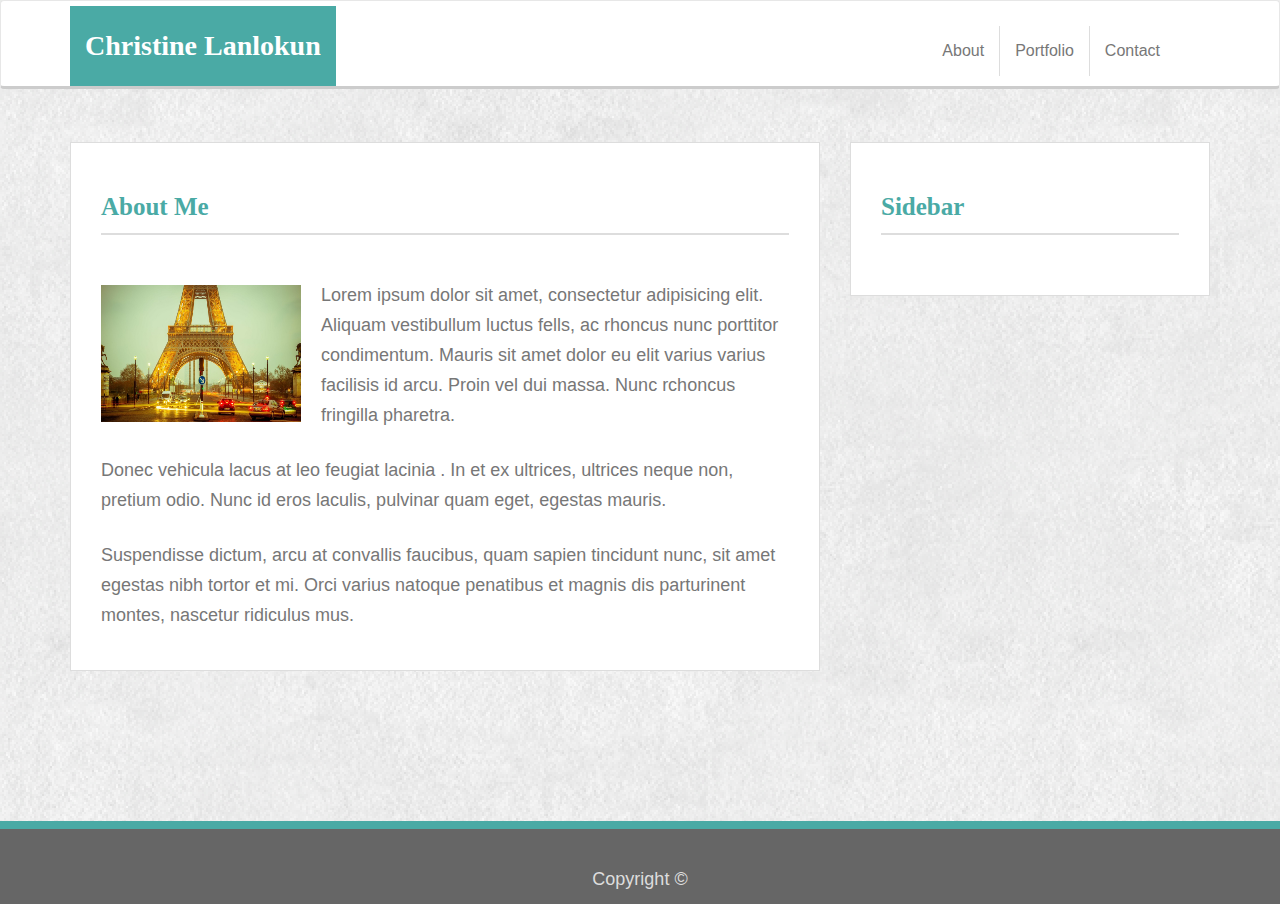
<file: index.html>
<!DOCTYPE html>
<html lang="en-us">	

<head>
  <meta charset="UTF-8">
  <meta name="viewport" content="width=device-width, initial-scale=1">
	<title>Bootstrap-Portfolio</title>
	<link rel="stylesheet" href="https://maxcdn.bootstrapcdn.com/bootstrap/3.3.6/css/bootstrap.min.css">
	<link rel="stylesheet" type="text/css" href="assets/css/style.css">
</head>

<body>
<!--Start Nav-->
<nav class="navbar navbar-default" id="masthead">
	 <div class="container">
  	     <div class="navbar-header">
	         <button type="button" class="navbar-toggle collapsed" data-toggle="collapse" data-target="#bs-example-navbar-collapse-1" aria-expanded="false">
                 <span class="sr-only">Toggle navigation</span>
                 <span class="icon-bar"></span>
                 <span class="icon-bar"></span>
                 <span class="icon-bar"></span>
             </button>
             <div class= "col-xs-12 col-sm-12">
    	         <a class="navbar-brand" href="index.html" id="logo">Christine Lanlokun</a>
             </div>
         </div>
         <div class="collapse navbar-collapse" id="bs-example-navbar-collapse-1">
             <ul class="nav navbar-nav navbar-right">
                 <li><a href="index.html">About</a></li>
                 <li><a href="portfolio.html">Portfolio</a></li>
                 <li><a href="contact.html">Contact</a></li>
             </ul>
         </div>
     </div>
</nav>
<!--End Nav-->

<!--Start Main Section-->
<div class="wrap">
     <div class="container">
         <div class="row">
             <!--Start About Content-->
             <div class="col-lg-8 col-md-8 col-sm-12 col-xs-12">
                 <div class= "main-section">
                     <h2>About Me</h2>
                     <img src="assets/images/eiffeltwo.jpg" alt="Eiffle Tower" id="bio-image"/>
                     <p>
                        Lorem ipsum dolor sit amet, consectetur adipisicing elit. Aliquam vestibullum luctus fells, ac rhoncus nunc porttitor condimentum.
                        Mauris sit amet dolor eu elit varius varius facilisis id arcu. Proin vel dui massa. Nunc rchoncus fringilla pharetra. 
                     </p>
                     <p>
                        Donec vehicula lacus at leo feugiat lacinia . In et ex ultrices, ultrices neque non, pretium odio. Nunc id eros laculis, pulvinar quam eget, egestas mauris.
                     </p>
                     <p>
                        Suspendisse dictum, arcu at convallis faucibus, quam sapien tincidunt nunc, sit amet egestas nibh tortor et mi. Orci varius natoque penatibus et magnis dis parturinent montes, nascetur ridiculus mus. 
                     </p>	
                 </div>
            </div>
            <!--End About Content-->
            <!-- Start Sidebar-->
             <div class="col-lg-4 col-md-4 col-sm-12 col-xs-12">
                 <div class="sidebar">
                      <h2> Sidebar</h2>     
                 </div>
            </div>
            <!--End Sidebar -->
        </div>
     </div>
</div>
<!--End Main Section-->

<!--Start Footer-->
<div class="container-fluid footer-section">
        <div class="row">
            <p class = "footertext"> Copyright &copy; </p>
        </div>
    </div>
<!--End Footer-->

<!--Scripts-->
<script src="https://ajax.googleapis.com/ajax/libs/jquery/3.2.1/jquery.min.js"></script>
<script src="https://maxcdn.bootstrapcdn.com/bootstrap/4.0.0/js/bootstrap.min.js"></script>
<!--Scripts-->
	
</body>
</html>
</file>
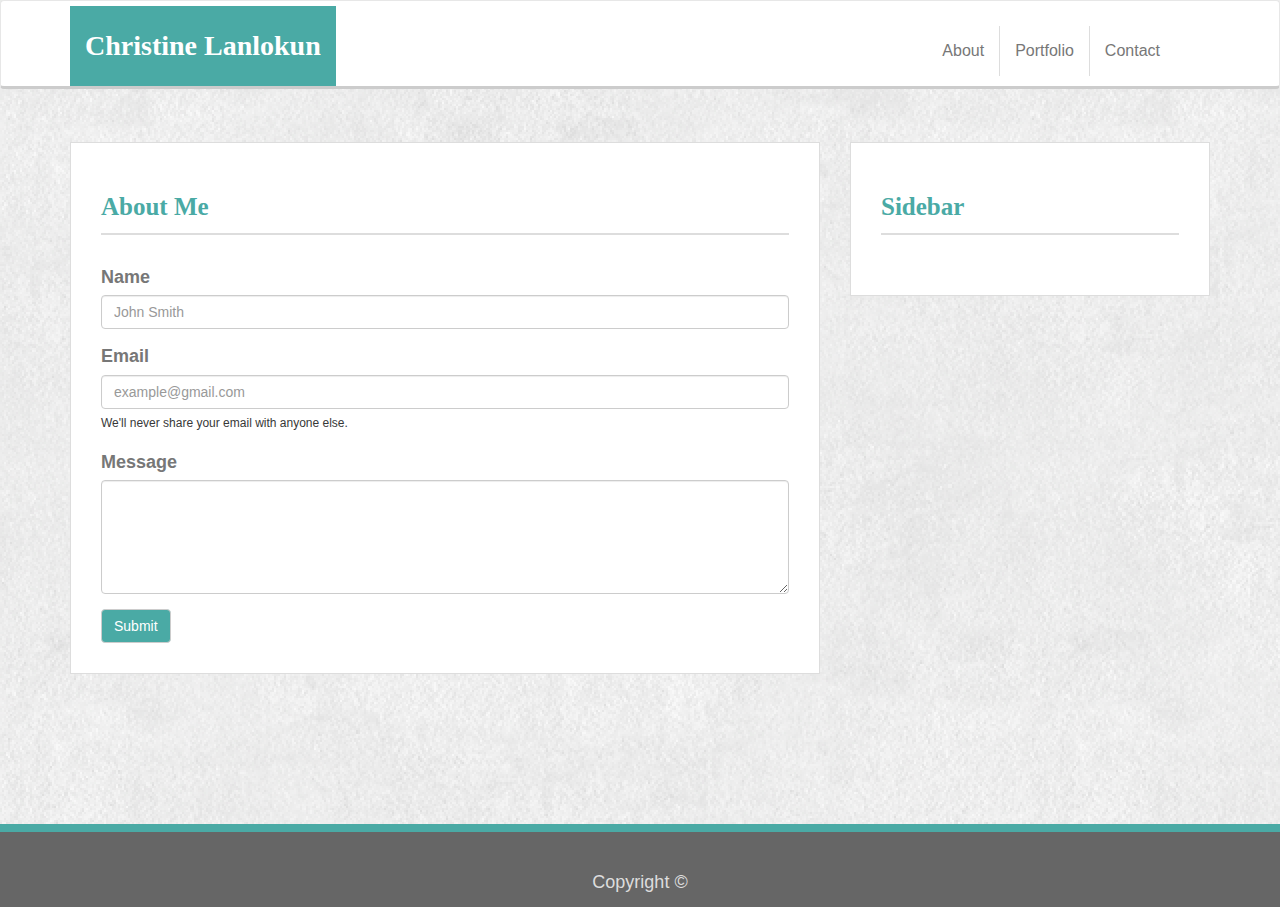
<file: contact.html>
<!DOCTYPE html>
<html lang="en-us">	

<head>
  <meta charset="UTF-8">
  <meta name="viewport" content="width=device-width, initial-scale=1">
	<title>Bootstrap-Portfolio</title>
	<link rel="stylesheet" href="https://maxcdn.bootstrapcdn.com/bootstrap/3.3.6/css/bootstrap.min.css">
	<link rel="stylesheet" type="text/css" href="assets/css/style.css">
</head>

<body>
<!--Start Nav-->
<nav class="navbar navbar-default" id="masthead">
	 <div class="container">
  	     <div class="navbar-header">
	         <button type="button" class="navbar-toggle collapsed" data-toggle="collapse" data-target="#bs-example-navbar-collapse-1" aria-expanded="false">
                 <span class="sr-only">Toggle navigation</span>
                 <span class="icon-bar"></span>
                 <span class="icon-bar"></span>
                 <span class="icon-bar"></span>
             </button>
             <div class= "col-xs-12 col-sm-12">
    	         <a class="navbar-brand" href="index.html" id="logo">Christine Lanlokun</a>
             </div>
         </div>
         <div class="collapse navbar-collapse" id="bs-example-navbar-collapse-1">
             <ul class="nav navbar-nav navbar-right">
                 <li><a href="index.html">About</a></li>
                 <li><a href="portfolio.html">Portfolio</a></li>
                 <li><a href="contact.html">Contact</a></li>
             </ul>
         </div>
     </div>
</nav>
<!--End Nav-->
<!--Start Main Section-->
<div class="wrap">
        <div class="container">
            <div class="row">
                <!--Start About Content-->
                <div class="col-lg-8 col-md-8 col-sm-12 col-xs-12">
                    <div class= "main-section">
                        <h2>About Me</h2>
                        
                        <form action="#">
                               
                              <div class="form-group">
                                    <label for="form_name">Name</label>
                                    <input type="text" class="form-control" id="form_name" name="user_name" placeholder="John Smith" required = "required">
                                </div>
        
                                <div class="form-group">
                                    <label for="form_email">Email</label>
                                    <input type="text" class="form-control" id="form_email" name="user_email" placeholder="example@gmail.com" required = "required">
                                    <small id="emailHelp" class="form-text text-muted">We'll never share your email with anyone else.</small>
                                </div>
             
                                <div class = "form-group">
                                    <label for="form_message">Message</label>
                                     <textarea class="form-control" id="form_message" rows="5" required = "required"></textarea>
                                </div>

                                <button type="submit" class="btn btn-default" id="submit-button">Submit</button>
                            
                            </form>
                    </div>
               </div>
               <!--End About Content-->
               <!-- Start Sidebar-->
                <div class="col-lg-4 col-md-4 col-sm-12 col-xs-12">
                    <div class="sidebar">
                         <h2> Sidebar</h2>     
                    </div>
               </div>
               <!--End Sidebar -->
           </div>
        </div>
   </div>
   <!--End Main Section-->
   
<!--Start Footer-->
<div class="container-fluid footer-section">
        <div class="row">
            <p class = "footertext"> Copyright &copy; </p>
        </div>
    </div>
<!--End Footer-->

<!--Scripts-->
<script src="https://ajax.googleapis.com/ajax/libs/jquery/3.2.1/jquery.min.js"></script>
<script src="https://maxcdn.bootstrapcdn.com/bootstrap/4.0.0/js/bootstrap.min.js"></script>
<!--Scripts-->
	
</body>
</html>
</file>
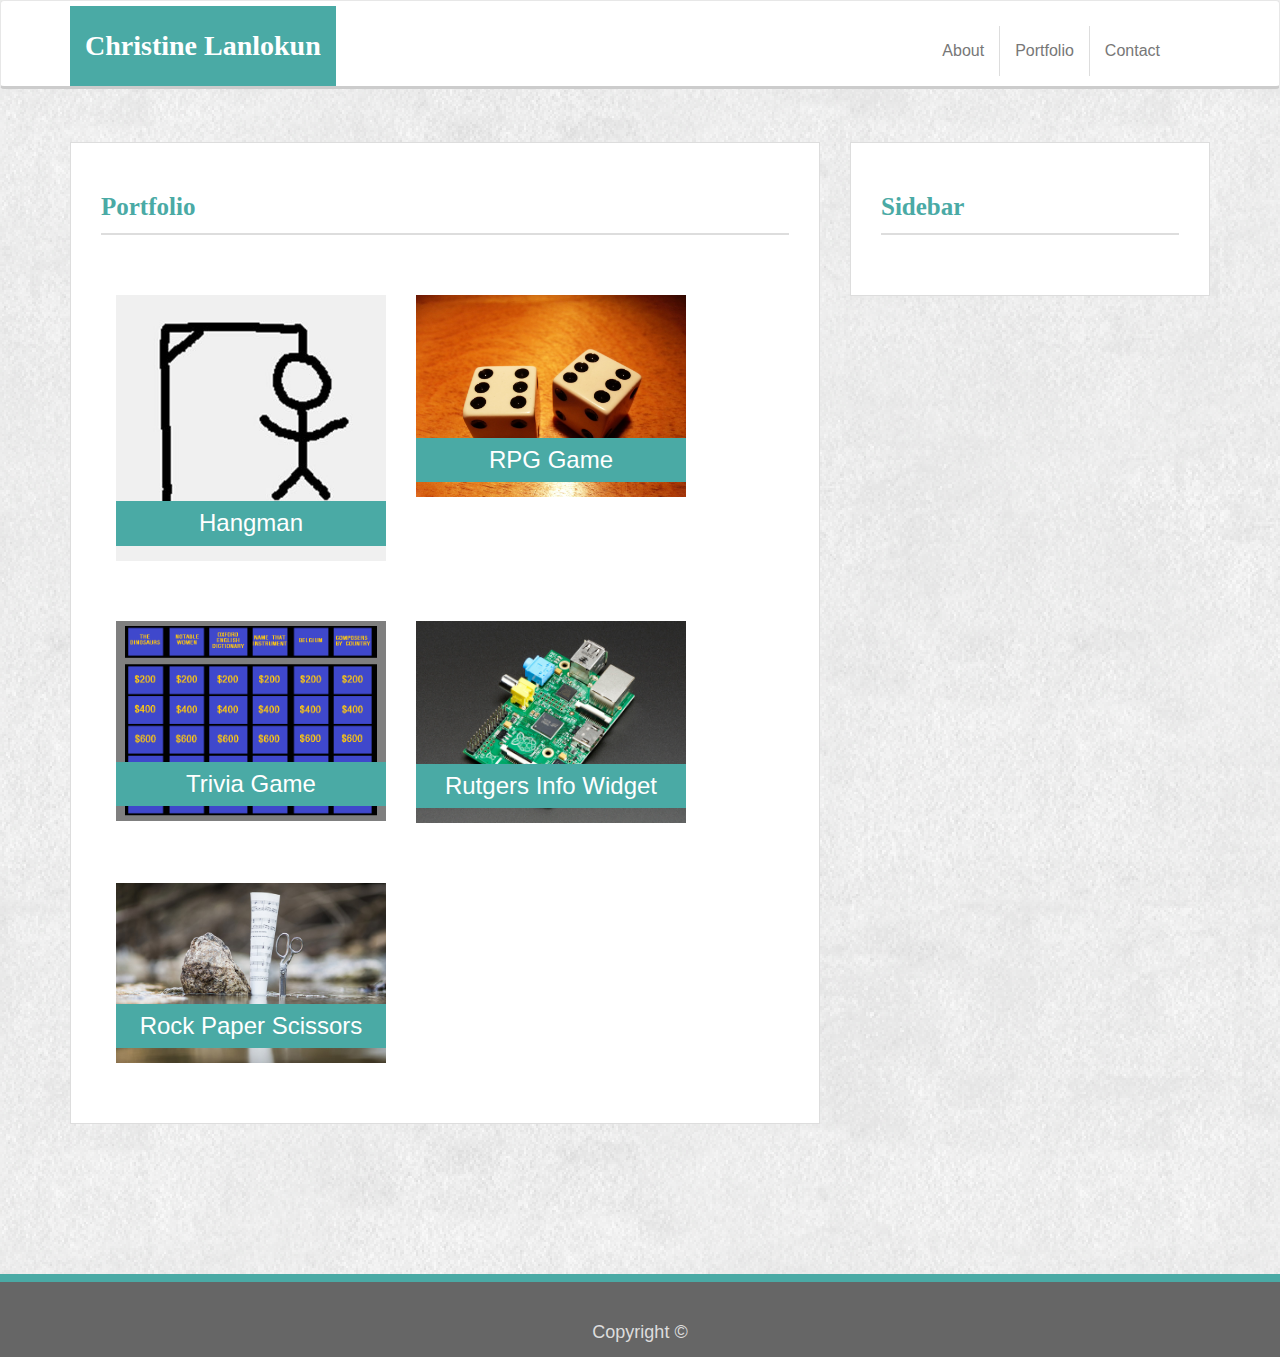
<file: portfolio.html>
<!DOCTYPE html>
<html lang="en-us">	

<head>
  <meta charset="UTF-8">
  <meta name="viewport" content="width=device-width, initial-scale=1">
	<title>Bootstrap-Portfolio</title>
	<link rel="stylesheet" href="https://maxcdn.bootstrapcdn.com/bootstrap/3.3.6/css/bootstrap.min.css">
	<link rel="stylesheet" type="text/css" href="assets/css/style.css">
</head>

<body>
<!--Start Nav-->
<nav class="navbar navbar-default" id="masthead">
	 <div class="container">
  	     <div class="navbar-header">
	         <button type="button" class="navbar-toggle collapsed" data-toggle="collapse" data-target="#bs-example-navbar-collapse-1" aria-expanded="false">
                 <span class="sr-only">Toggle navigation</span>
                 <span class="icon-bar"></span>
                 <span class="icon-bar"></span>
                 <span class="icon-bar"></span>
             </button>
             <div class= "col-xs-12 col-sm-12">
    	         <a class="navbar-brand" href="index.html" id="logo">Christine Lanlokun</a>
             </div>
         </div>
         <div class="collapse navbar-collapse" id="bs-example-navbar-collapse-1">
             <ul class="nav navbar-nav navbar-right">
                 <li><a href="index.html">About</a></li>
                 <li><a href="portfolio.html">Portfolio</a></li>
                 <li><a href="contact.html">Contact</a></li>
             </ul>
         </div>
     </div>
</nav>
<!--End Nav-->

<!--Start Portfolio Section-->
<div class="wrap">
     <div class="container">
         <div class="row">
             <!--Start Portfolio Content-->
             <div class="col-lg-8 col-md-8 col-sm-12 col-xs-12">
                 <div class= "main-section">
                     <h2>Portfolio</h2>

                     <div class="row">
                         <div class="col-md-4 thumbnail">
                             <div class="col-sm-8 thumbnail text-center">
                                  <img class="img-responsive" src="assets/images/hangman1.jpg" alt="Hangman">
                                     <div class="caption">
                                        <h3>Hangman</h3>
                                    </div>
                               </div>
                          </div>
                            
                          <div class="col-md-4 thumbnail">
                             <div class="col-sm-8 col-xs-8 thumbnail text-center">
                                 <img class="img-responsive size" src="assets/images/rpgdice.jpg" alt="RPG Game">
                                     <div class="caption">
                                          <h3>RPG Game</h3>
                                      </div>
                              </div>
                        </div>
                     </div>
                          
                    <div class="row">
                         <div class="col-md-4 thumbnail">
                             <div class="col-sm-8 col-xs-8 thumbnail text-center">
                                 <img class="img-responsive size" src="assets/images/trivia1.png" alt="Trivia Game">
                                      <div class="caption">
                                         <h3>Trivia Game</h3>
                                      </div>
                            </div>
                         </div>
                              
                         <div class="col-md-4 thumbnail">
                             <div class="col-sm-8 col-xs-8 thumbnail text-center">
                                 <img  class = "img-responsive size"src="assets/images/raspwidget.jpg" alt="Rutgers Info Widget">
                                     <div class="caption ">
                                         <h3>Rutgers Info Widget</h3>
                                    </div>
                             </div>
                         </div>
                     </div>
                              
                    <div class="row">
                         <div class="col-md-4 thumbnail">
                             <div class="col-sm-8 col-xs-8 thumbnail text-center">
                                 <img class="img-responsive size" src="assets/images/rockps.jpg" alt="Rock Paper Scissors">
                                      <div class="caption">
                                         <h3>Rock Paper Scissors</h3>
                                      </div>
                             </div>
                         </div>
                   </div>         
            </div>
         </div>
        <!--End Portfolio Content-->
         <!-- Start Sidebar-->
         <div class="col-lg-4 col-md-4 col-sm-12 col-xs-12">
             <div class="sidebar">
                 <h2> Sidebar</h2>     
            </div>
         </div>
            <!--End Sidebar -->
        </div>
     </div>
</div>
<!--End Main Section-->

<!--Start Footer-->
<div class="container-fluid footer-section">
        <div class="row">
            <p class = "footertext"> Copyright &copy; </p>
        </div>
    </div>
<!--End Footer-->

<!--Scripts-->
<script src="https://ajax.googleapis.com/ajax/libs/jquery/3.2.1/jquery.min.js"></script>
<script src="https://maxcdn.bootstrapcdn.com/bootstrap/4.0.0/js/bootstrap.min.js"></script>
<!--Scripts-->
	
</body>
</html>
</file>
<file: assets/css/style.css>
/* PAGE */

* {
  box-sizing: border-box;
}

body{
  background: url("../images/extra_clean_paper_@2X.png");
  color: #777777;
  font-family: 'Arial', 'Helvetica Neue', Helvetica, sans-serif;
  font-size: 18px;
}

html {
  position: relative;
  min-height: 100%;
}

/* PAGE */


/* START NAV */
#masthead {
  background-color: #fff;
  border-bottom:3px solid #cccccc;
}

#logo {
  padding-top: 30px;
  padding-bottom: 10px;
  height: 80px;
  margin-top:5px;
  font-size:28px;
  font-weight: bold;
  font-family: Georgia, Times, "Times New Roman", serif;
  font-weight:bold;
  text-align:center;
  color: #ffffff;
  background: #4aaaa5;
}

.navbar-right{
  padding-top: 15px;
  padding-right: 35px;
  font-family: 'Arial';
}

/* still need to fix border height*/
ul li a {
  text-decoration: none;
  color: #999999;
  border-left: 0.5px solid #dddddd;
  margin-top:10px;
  line-height: 0px;
  font-size: 16px;
}

nav ul li:first-child a {
  border-left:0;
}

/*--------NAV END----------*/

/* ABOUT SECTION & SIDEBAR */

.main-section {
  width:100%;
  margin-top: 33px;
  background-color: #ffffff;
  padding: 30px;
  border: 1.5px solid #dddddd;
}

h2 {
  font-family: 'Georgia', Times, 'Times New Roman', serif;
  font-weight:bold;
  color:#4aaaa5;
  margin-bottom:30px;
  padding-bottom:12px;
  font-size:25px;
  border-bottom:2px solid #dddddd;
}

#bio-image {
  padding-bottom:25px;
  height:162px;
  width: 200px;
  float: left;
  margin-right: 20px;
  margin-top: 20px;
}

p {
  font-size: 18px;
  font-weight:lighter;
  color: #777777;
  line-height: 30px;
  padding-top: 15px;
}

.sidebar {
  width:100%;
  border:1.5px solid #dddddd;
  background-color: #ffffff;
  margin-top: 33px;
  padding: 30px;
}

/* END ABOUT SECTION & SIDEBAR */

/* START FOOTER*/

.footer-section {
  text-align:center;
  padding-top: 20px;
  font-size: 14px;
  background: #666666;
  border-top: 8px solid #4aaaa5;
  margin-top:150px;
}

.footertext{
  color:#dddddd;
}

/* END FOOTER */

/* PORTFOLIO SECTION */

.caption {
  position: absolute;
  width:100%;
  bottom: 15px;
  background: #4aaaa5;
}

.thumbnail {
  width:270px;
  border: 0 none;
  box-shadow: none;
  margin: 15px;
  padding: 0;
}

.caption h3 {
  color: #ffffff;
  margin-bottom: 0;
  margin-top: 0;
  border-bottom: none;
  padding-bottom: 0;
}

/* END PORTFOLIO SECTION */

/* START CONTACT PAGE */

.form-text{
  font-size: 12px;
}
.text-muted{
  color:rgb(55, 56, 56)
}
.btn-default{
  background-color:#4aaaa5;
  color:#ffffff;
}

/*END CONTACT PAGE*/
</file>
